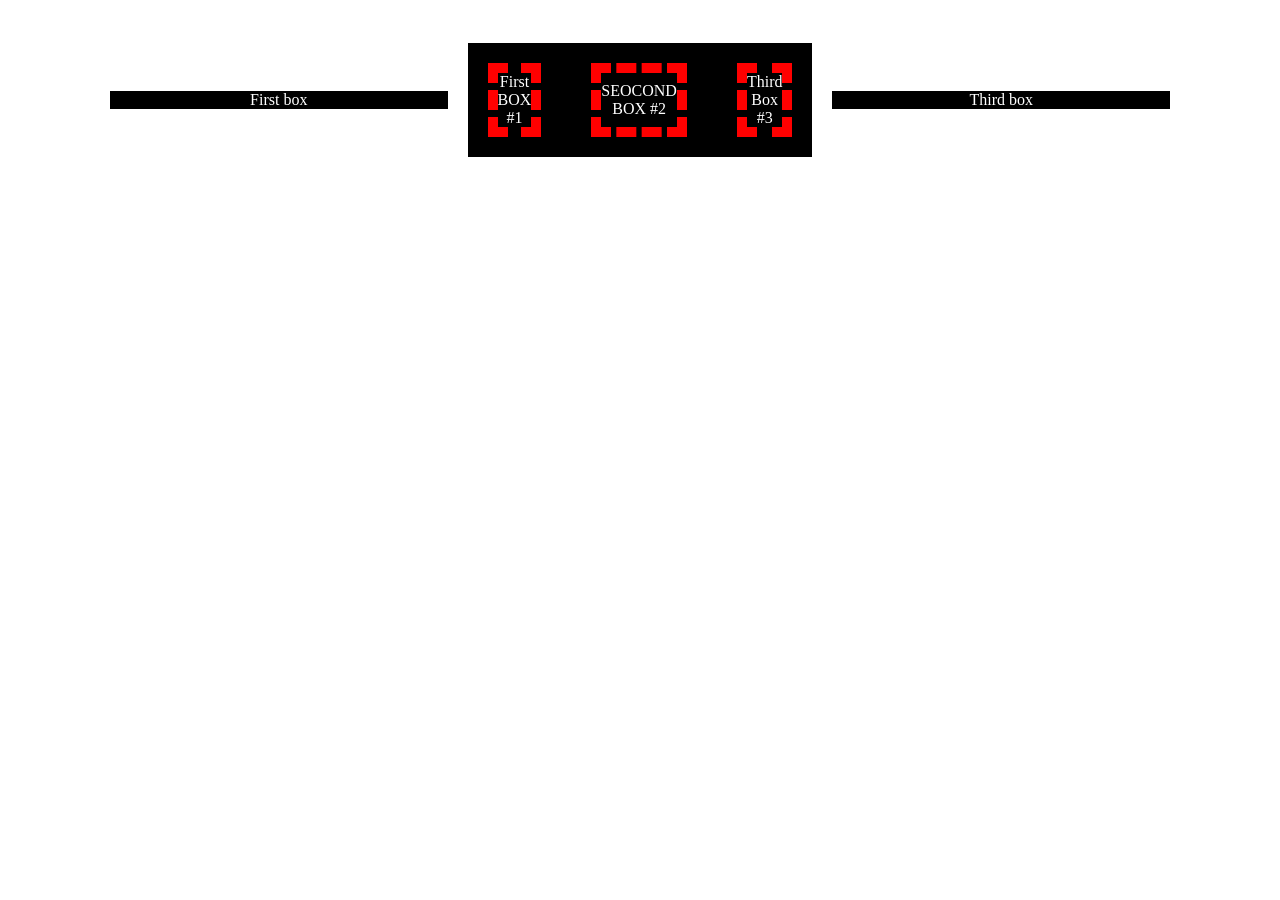
<file: practice-html/index.html>
<!DOCTYPE html>
<html lang="en">
<head>
    <meta charset="UTF-8">
    <meta name="viewport" content="width=device-width, initial-scale=1.0">
    <title>Practice HTML & CSS</title>
    <link rel="stylesheet" href="style.css">
</head>
<body>
    <div class="flexbox-container">
        <div class="first-box">First box</div>
        <div class="second-box" id="secondflex">
            <div class="second-box boxone">First BOX #1</div>
            <div class="second-box boxtwo">SEOCOND BOX #2</div>
            <div class="second-box boxthree">Third Box #3</div>
        </div>
        <div class="third-box">Third box</div>
    </div>
</body>
</html>
</file>
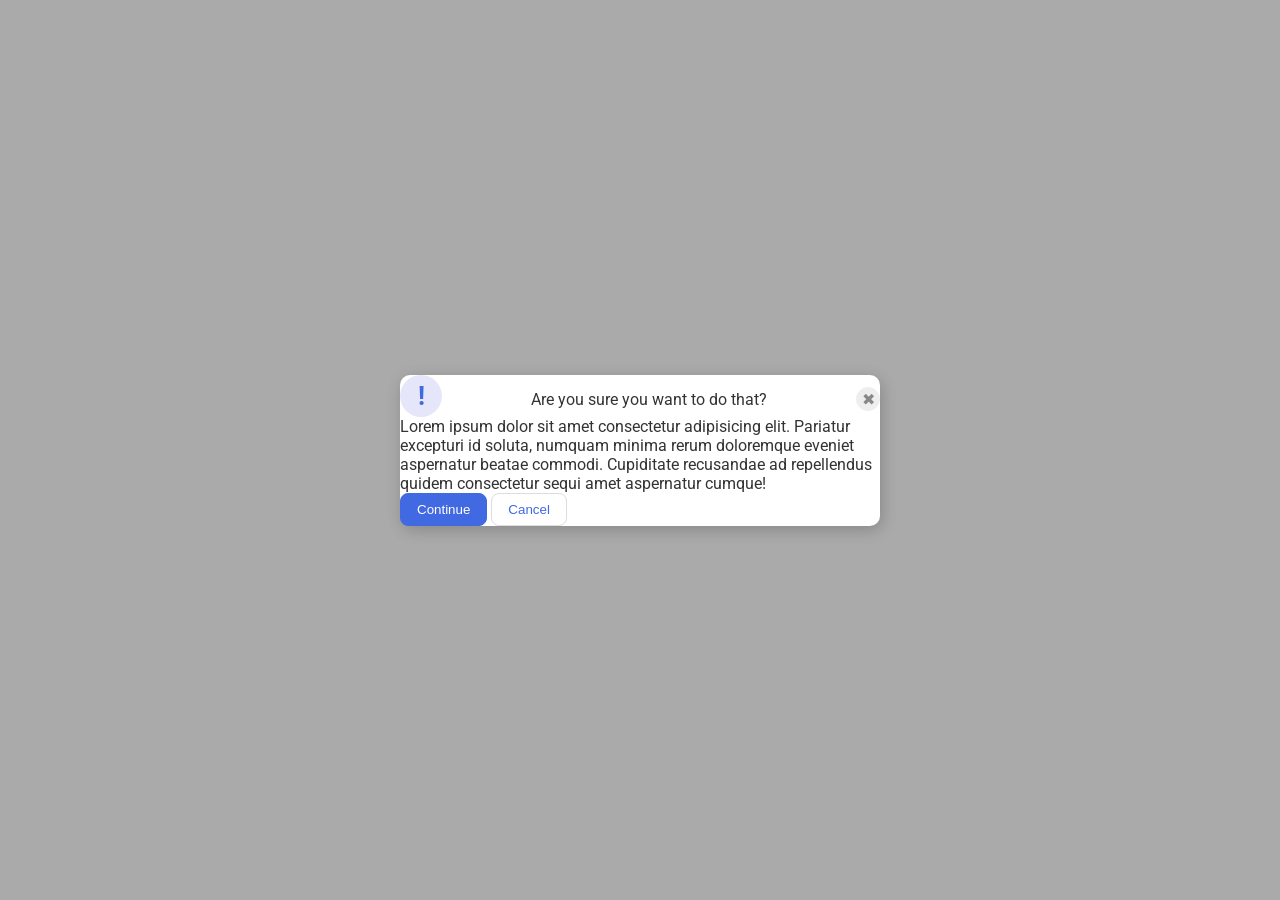
<file: foundations/flex/05-flex-modal/index.html>
<!DOCTYPE html>
<html lang="en">
  <head>
    <meta charset="UTF-8">
    <meta http-equiv="X-UA-Compatible" content="IE=edge">
    <meta name="viewport" content="width=device-width, initial-scale=1.0">
    <link rel="stylesheet" href="style.css">
    <title>Modal</title>
  </head>
  <body>
    <div class="modal">
    <div class="container">
      <div class="icon">!</div>
      <div class="header">Are you sure you want to do that?</div>
      <button class="close-button">✖</button>
      </div>
      <div class="container-two">
      <div class="text">Lorem ipsum dolor sit amet consectetur adipisicing elit. Pariatur excepturi id soluta, numquam minima rerum doloremque eveniet aspernatur beatae commodi. Cupiditate recusandae ad repellendus quidem consectetur sequi amet aspernatur cumque!</div>
      </div>
      <button class="continue">Continue</button>
      <button class="cancel">Cancel</button>
      
      </div>
    
  </body>
</html>
</file>
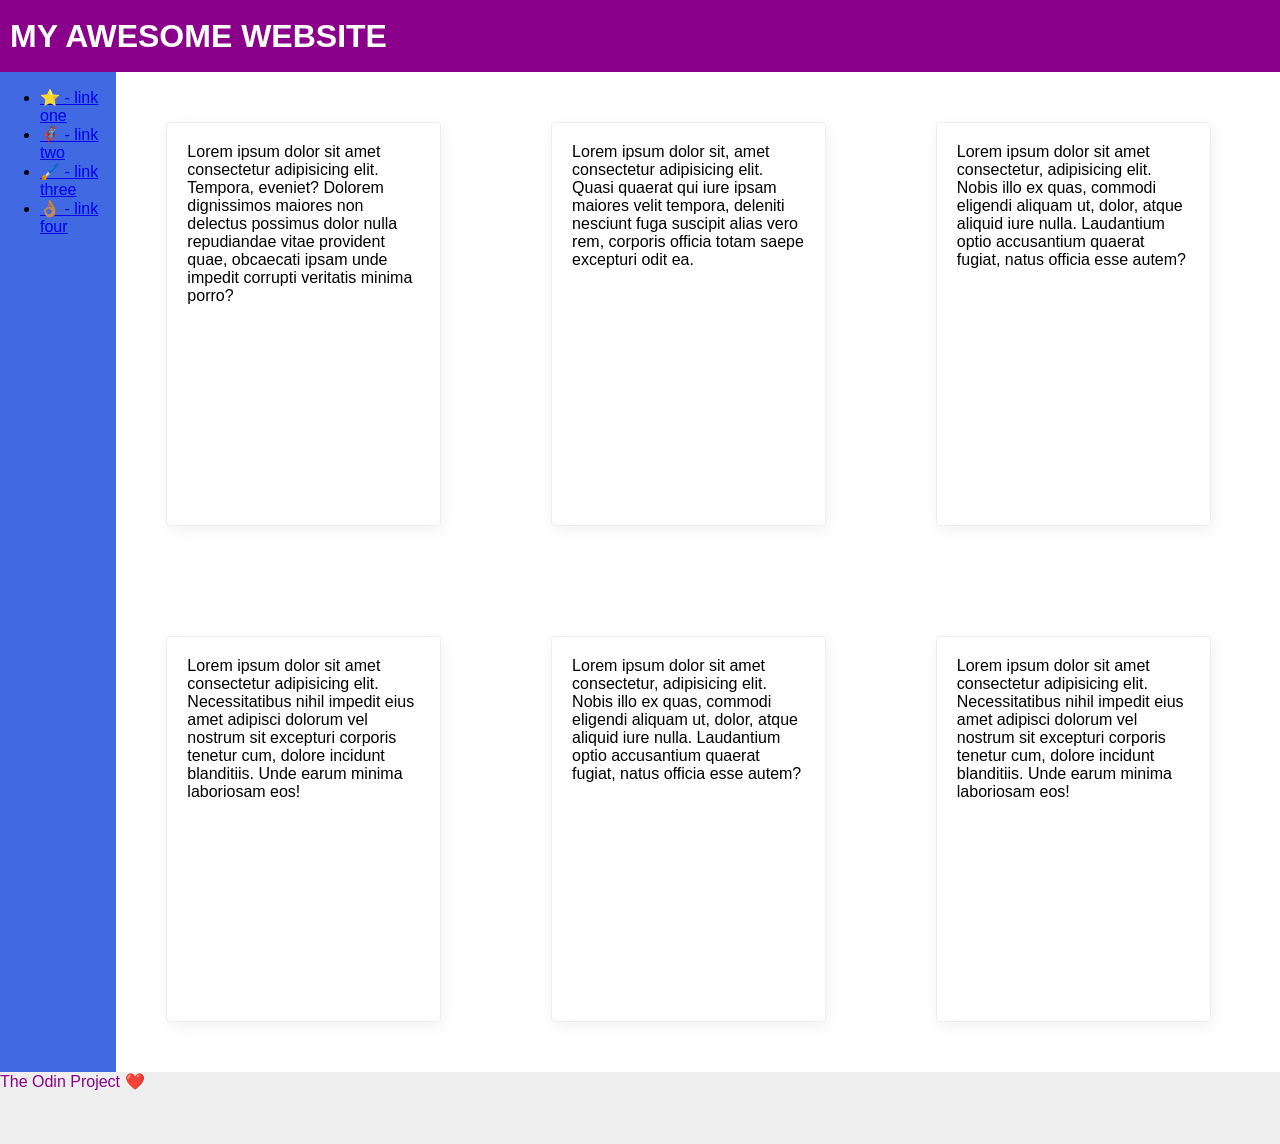
<file: foundations/flex/07-flex-layout-2/index.html>
<!DOCTYPE html>
<html lang="en">
  <head>
    <meta charset="UTF-8">
    <meta http-equiv="X-UA-Compatible" content="IE=edge">
    <meta name="viewport" content="width=device-width, initial-scale=1.0">
    <title>The Holy Grail</title>
    <link rel="stylesheet" href="style.css">
  </head>
  <body>
    <div class="header">
      MY AWESOME WEBSITE
    </div>
    
    <div class="container">
    <div class="sidebar">
      <ul>
        <li><a href="#">⭐ - link one</a></li>
        <li><a href="#">🦸🏽‍♂️ - link two</a></li>
        <li><a href="#">🖌️ - link three</a></li>
        <li><a href="#">👌🏽 - link four</a></li>
      </ul>
    </div>

    <div class="cards">
    <div class="card">Lorem ipsum dolor sit amet consectetur adipisicing elit. Tempora, eveniet? Dolorem dignissimos maiores non delectus possimus dolor nulla repudiandae vitae provident quae, obcaecati ipsam unde impedit corrupti veritatis minima porro?</div>
    <div class="card">Lorem ipsum dolor sit, amet consectetur adipisicing elit. Quasi quaerat qui iure ipsam maiores velit tempora, deleniti nesciunt fuga suscipit alias vero rem, corporis officia totam saepe excepturi odit ea.</div>
    <div class="card">Lorem ipsum dolor sit amet consectetur, adipisicing elit. Nobis illo ex quas, commodi eligendi aliquam ut, dolor, atque aliquid iure nulla. Laudantium optio accusantium quaerat fugiat, natus officia esse autem?</div>
    <div class="card">Lorem ipsum dolor sit amet consectetur adipisicing elit. Necessitatibus nihil impedit eius amet adipisci dolorum vel nostrum sit excepturi corporis tenetur cum, dolore incidunt blanditiis. Unde earum minima laboriosam eos!</div>
    <div class="card">Lorem ipsum dolor sit amet consectetur, adipisicing elit. Nobis illo ex quas, commodi eligendi aliquam ut, dolor, atque aliquid iure nulla. Laudantium optio accusantium quaerat fugiat, natus officia esse autem?</div>
    <div class="card">Lorem ipsum dolor sit amet consectetur adipisicing elit. Necessitatibus nihil impedit eius amet adipisci dolorum vel nostrum sit excepturi corporis tenetur cum, dolore incidunt blanditiis. Unde earum minima laboriosam eos!</div>
    </div>

    </div>
    <div class="footer">
      The Odin Project ❤️
    </div>
  </body>
</html>
</file>
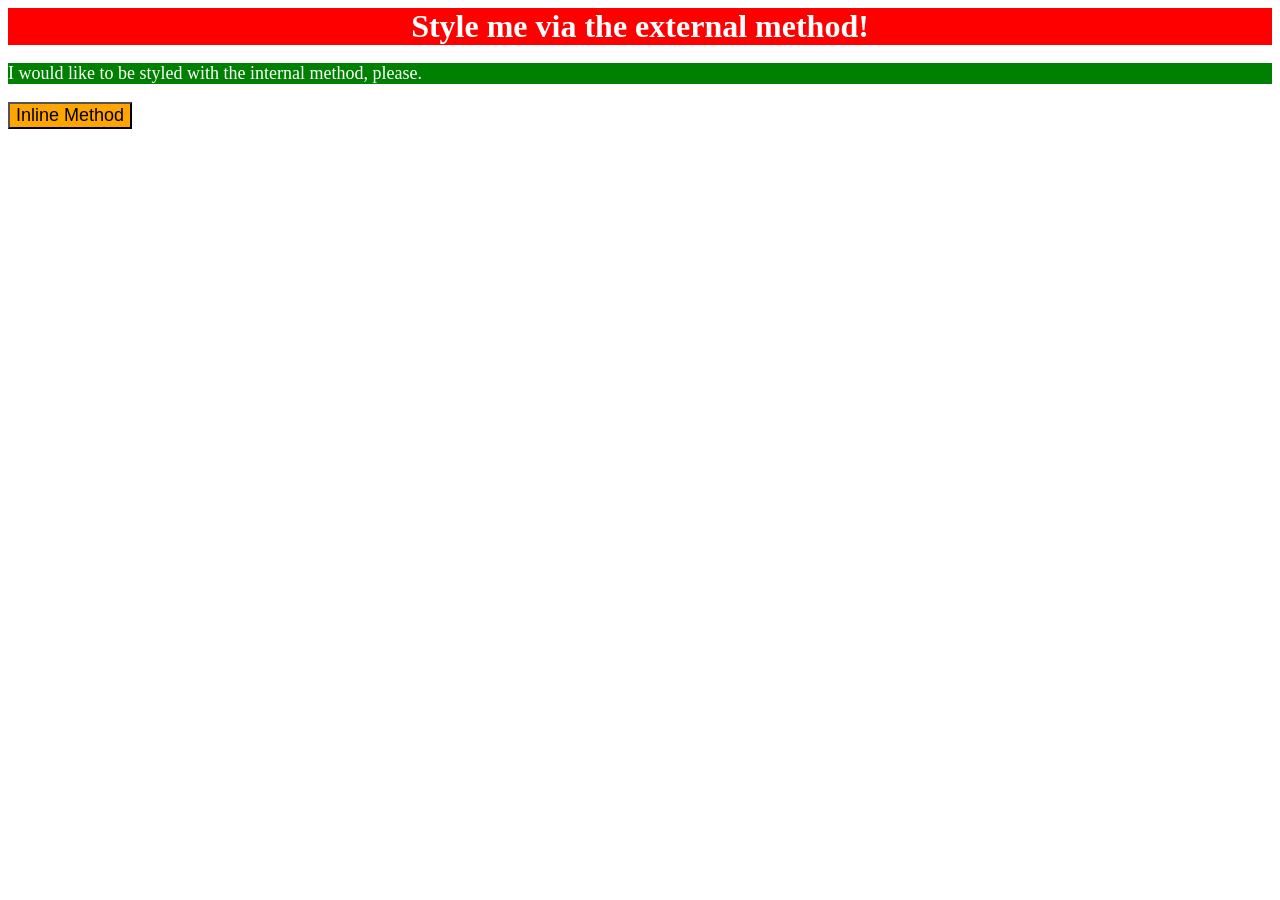
<file: foundations/intro-to-css/01-css-methods/index.html>
<!DOCTYPE html>
<html lang="en">
  <head>
    <meta charset="UTF-8">
    <meta http-equiv="X-UA-Compatible" content="IE=edge">
    <meta name="viewport" content="width=device-width, initial-scale=1.0">
    <link rel="stylesheet" href="styles.css">

    <title>Methods for Adding CSS</title>
    <style>
      .title-text {
        background-color: green;
        color: white;
        font-size: 18px;

      }

    </style>
  </head>
  <body>
    <div class="title">Style me via the external method!</div>
    <p class="title-text">I would like to be styled with the internal method, please.</p>
    <button style="background-color: orange; font-size: 18px;">Inline Method</button>
  </body>
</html>
</file>
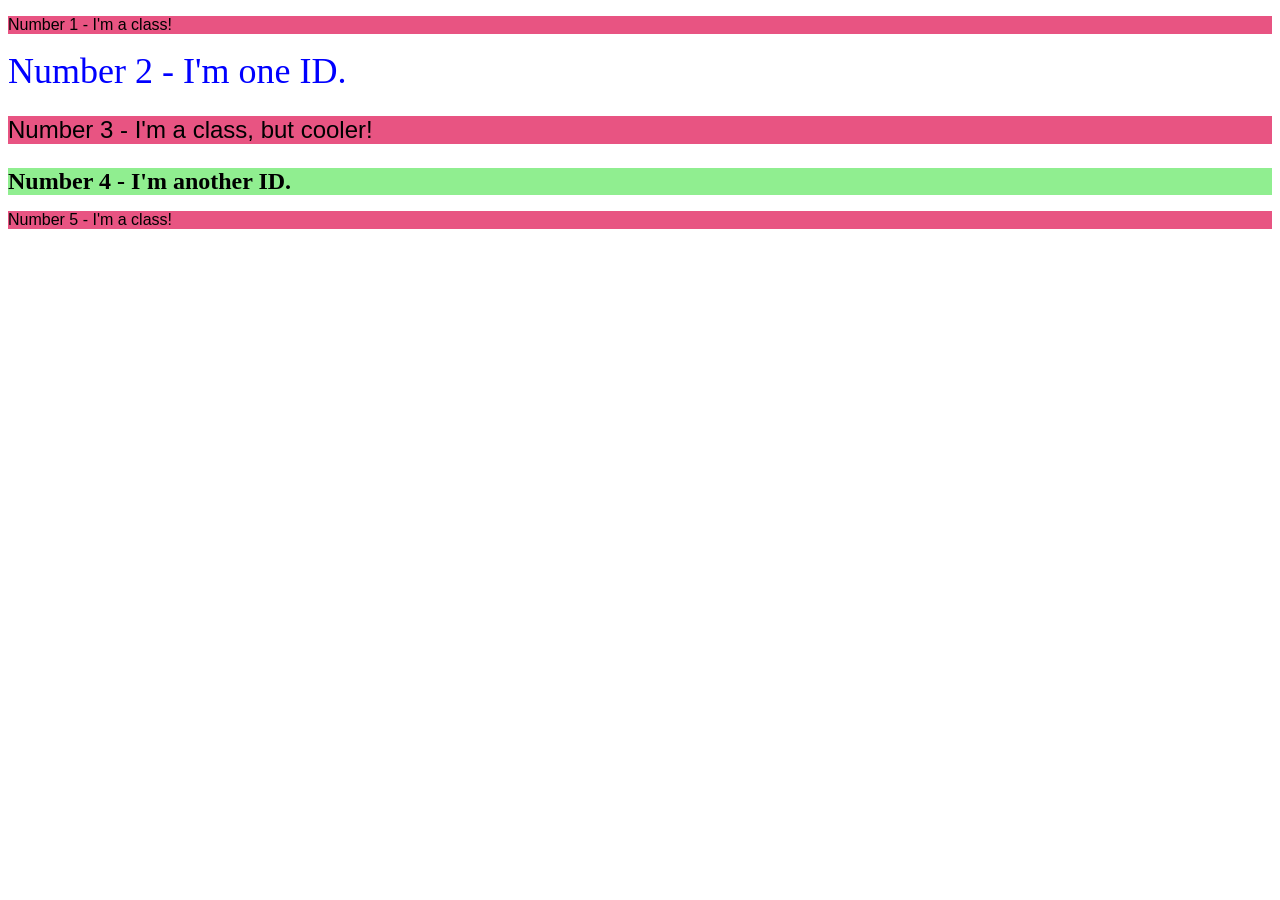
<file: foundations/intro-to-css/02-class-id-selectors/index.html>
<!DOCTYPE html>
<html lang="en">
  <head>
    <meta charset="UTF-8">
    <meta http-equiv="X-UA-Compatible" content="IE=edge">
    <meta name="viewport" content="width=device-width, initial-scale=1.0">
    <title>Class and ID Selectors</title>
    <link rel="stylesheet" href="style.css">
  </head>
  <body>
    <p class="odd-number">Number 1 - I'm a class!</p>
    <div id="unique-numberone">Number 2 - I'm one ID.</div>
    <p class="odd-number odd-numbertwo">Number 3 - I'm a class, but cooler!</p>
    <div id="unique-numbertwo">Number 4 - I'm another ID.</div>
    <p class="odd-number">Number 5 - I'm a class!</p>
  </body>
</html>
</file>
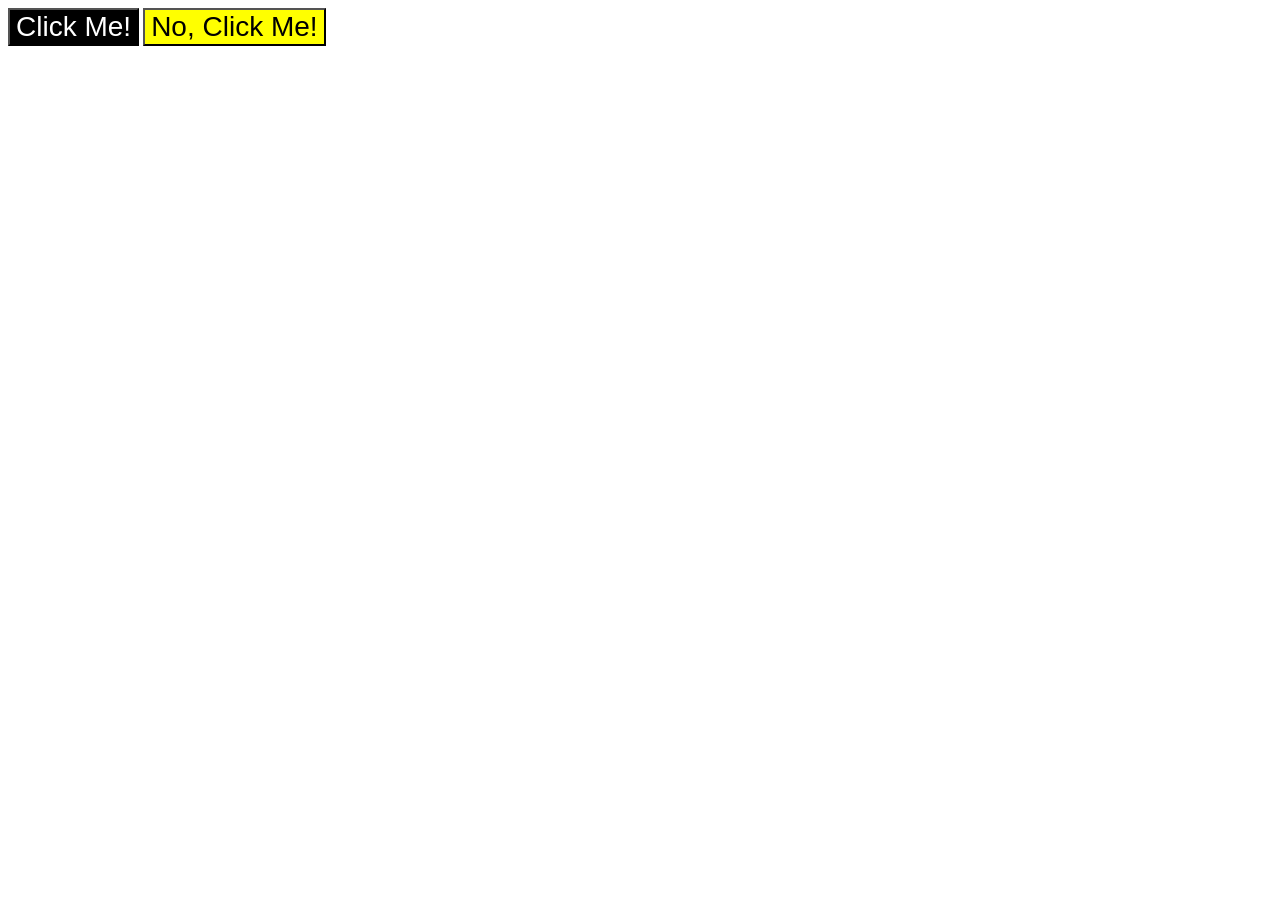
<file: foundations/intro-to-css/03-grouping-selectors/index.html>
<!DOCTYPE html>
<html lang="en">
  <head>
    <meta charset="UTF-8">
    <meta http-equiv="X-UA-Compatible" content="IE=edge">
    <meta name="viewport" content="width=device-width, initial-scale=1.0">
    <title>Grouping Selectors</title>
    <link rel="stylesheet" href="style.css">
  </head>
  <body>
    <button class="button-one">Click Me!</button>
    <button class="button-two">No, Click Me!</button>
  </body>
</html>
</file>
<file: practice-html/style.css>
* {
    margin: 0;
    padding: 0;
    box-sizing: border-box;
}

.flexbox-container {
    display: flex;
    justify-content: center;
    text-align: center;
    align-items: center;
    padding: 100px;
    width: auto;
    height: 100px;

}

.first-box, .second-box, .third-box {
    background-color: black;
    color: white;
    flex: 1;
    margin: 10px;
}


.boxone, .boxtwo, .boxthree {
    display: inline-block;
    margin: 20px 20px;
    border: 10px dashed red;
    align-self: auto;
    align-content:center;
    flex: 2 0 0%    ;
}


#secondflex {
    display: flex;
    justify-content: center;
    text-align: center;
    gap: 10px   ;
}
</file>
<file: foundations/flex/05-flex-modal/style.css>
@import url('https://fonts.googleapis.com/css2?family=Roboto:wght@400;700&display=swap');

html, body {
  height: 100%;
}

body {
  font-family: Roboto, sans-serif;
  margin: 0;
  background: #aaa;
  color: #333;
  /* I'll give you this one for free lol */
  display: flex;
  align-items: center;
  justify-content: center;
}

.modal {
  background: white;
  width: 480px;
  border-radius: 10px;
  box-shadow: 2px 4px 16px rgba(0,0,0,.2);
}

.icon {
  color: royalblue;
  font-size: 26px;
  font-weight: 700;
  background: lavender;
  width: 42px;
  height: 42px;
  border-radius: 50%;
  display: flex;
  align-items: center;
  justify-content: center;
}

.container {
  display: flex;
  align-items: baseline;
  justify-content: space-between;
}

.container-two {
  display: flex;
  flex-direction: column;
  justify-content: center;
}


.close-button {
  background: #eee;
  border-radius: 50%;
  color: #888;
  font-weight: 400;
  font-size: 16px;
  height: 24px;
  width: 24px;
  display: flex;
  align-items: center;
  justify-content: center;
  border: 1px solid #eee;
  padding: 0;
}

button {
  cursor: pointer;
  padding: 8px 16px;
  border-radius: 8px;
}

button.continue {
  background: royalblue;
  border: 1px solid royalblue;
  color: white;
}

button.cancel {
  background: white;
  border: 1px solid #ddd;
  color: royalblue;
}
</file>
<file: foundations/flex/07-flex-layout-2/style.css>
body {
  font-family: -apple-system, BlinkMacSystemFont, 'Segoe UI', Roboto, Oxygen, Ubuntu, Cantarell, 'Open Sans', 'Helvetica Neue', sans-serif;
  margin: 0;
  min-height: 100vh;
}

.header {
  height: 72px;
  background: darkmagenta;
  color: white;
  display: flex;
  justify-content: flex-start;
  align-items: center;
  padding-left: 10px;
  font-weight: 900;
  font-size: 32px;
}

.footer {
  height: 72px;
  background: #eee;
  color: darkmagenta;
}

.sidebar {
  width: 300px;
  background: royalblue;
  box-sizing: border-box;
}

.card {
  border: 1px solid #eee;
  box-shadow: 2px 4px 16px rgba(0,0,0,.06);
  border-radius: 4px;
}

.container {
  display: flex;
}

.sidebar {
  display: flex;
  flex-direction: column;
  flex: 1;
  
}

.card {
  flex: 0 0 20%; 
  margin: 50px;
  padding: 20px;
}

.cards {
display: flex;
gap: 10px;
flex: 10;
justify-content: flex-start;
flex-wrap: wrap;
height: 1000px;
}
</file>
<file: foundations/intro-to-css/01-css-methods/styles.css>
.title {
    background-color: red;
    color: white;
    font-size: 32px;
    text-align: center;
    font-weight: bold;
}
</file>
<file: foundations/intro-to-css/02-class-id-selectors/style.css>
/* Add CSS Styling */

.odd-number {
    background-color: rgb(232, 84, 130);
    font-family: "Verdana", sans-serif;
}

.odd-numbertwo {
    font-size: 24px;
}

#unique-numberone {
    color: blue;
    font-size: 36px;
}

#unique-numbertwo {
background-color: lightgreen;
font-size: 24px;
font-weight: bold;
}
</file>
<file: foundations/intro-to-css/03-grouping-selectors/style.css>
/* Add CSS Styling */

.button-one {
background-color: black;
color: white;
}

.button-two {
background-color: yellow;
}

.button-one, .button-two {
font-size: 28px;
font-family: 'Helvetica', Times New Roman, sans-serif;
}
</file>
